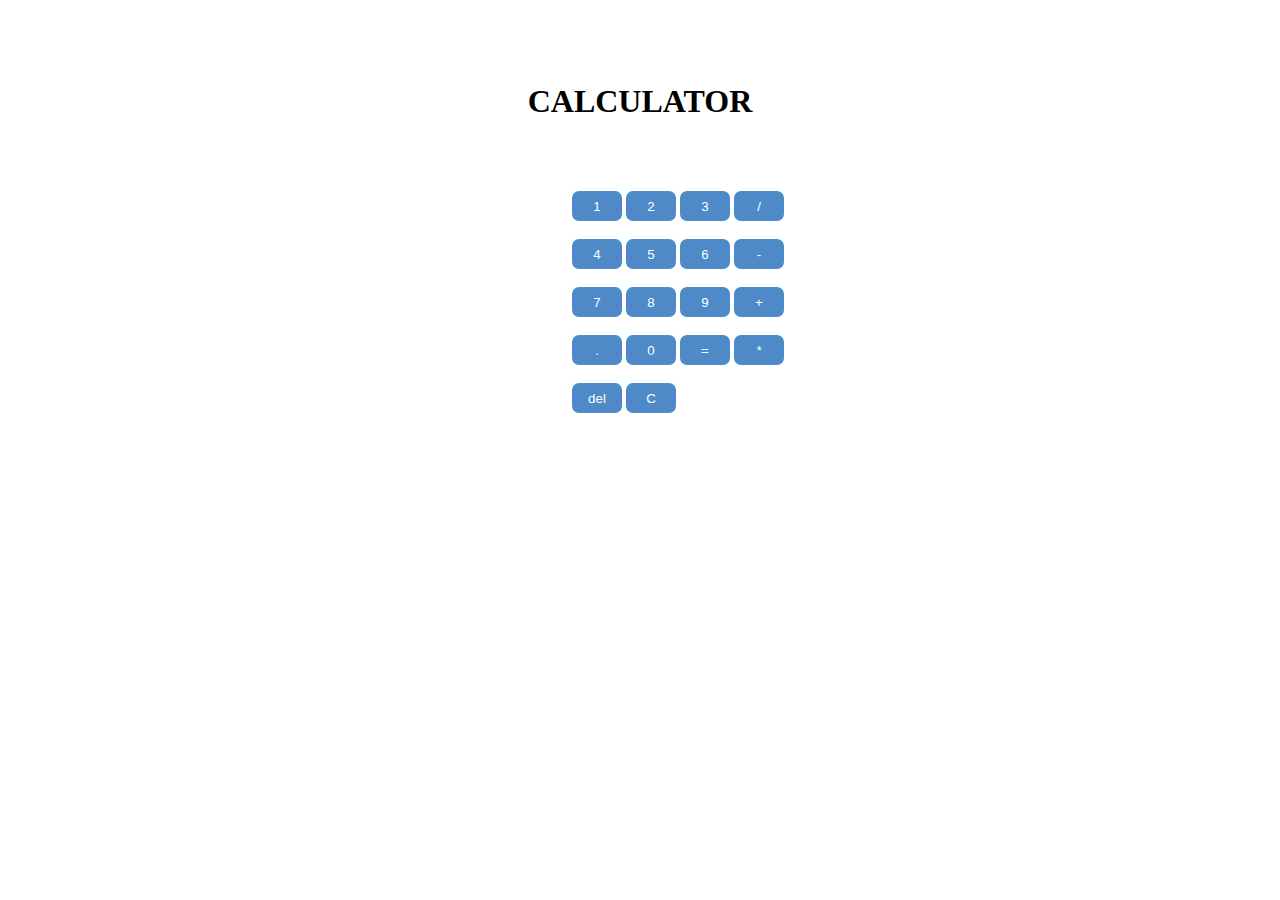
<file: calculatorr.html>
<!DOCTYPE html>
<html lang="en">

<head>
    <meta charset="UTF-8">
    <meta http-equiv="X-UA-Compatible" content="IE=edge">
    <meta name="viewport" content="width=device-width, initial-scale=1.0">
    <title>Document</title>
    <link rel="stylesheet" href="calc.css">
</head>

<body>

    <h1 style="color: rgb(0, 0, 0);text-align: center;margin-top: 83px;">CALCULATOR</h1>
  
        <div class="calc">


            <input type="text" id="screen" style="width: 208px;background-color:white;color: black;"><br><br>

            <input type="button" value="1" onclick="btnClick(value)">
            <input type="button" value="2" onclick="btnClick(value)">
            <input type="button" value="3" onclick="btnClick(value)">
            <input type="button" value="/" onclick="btnClick(value)"><br><br>


            <input type="button" value="4" onclick="btnClick(value)">
            <input type="button" value="5" onclick="btnClick(value)">
            <input type="button" value="6" onclick="btnClick(value)">
            <input type="button" value="-" onclick="btnClick(value)"><br><br>


            <input type="button" value="7" onclick="btnClick(value)">
            <input type="button" value="8" onclick="btnClick(value)">
            <input type="button" value="9" onclick="btnClick(value)">
            <input type="button" value="+" onclick="btnClick(value)"><br><br>


            <input type="button" value="." onclick="btnClick(value)">
            <input type="button" value="0" onclick="btnClick(value)">
            <input type="button" value="=" onclick="findresult()">
            <input type="button" value="*" onclick="btnClick(value)"><br><br>
            <input type="button" value="del" onclick="del()">
            <input type="button" value="C" onclick="clearScreen()">
        </div>
    

    <script src="calc.js"></script>



</body>

</html>
</file>
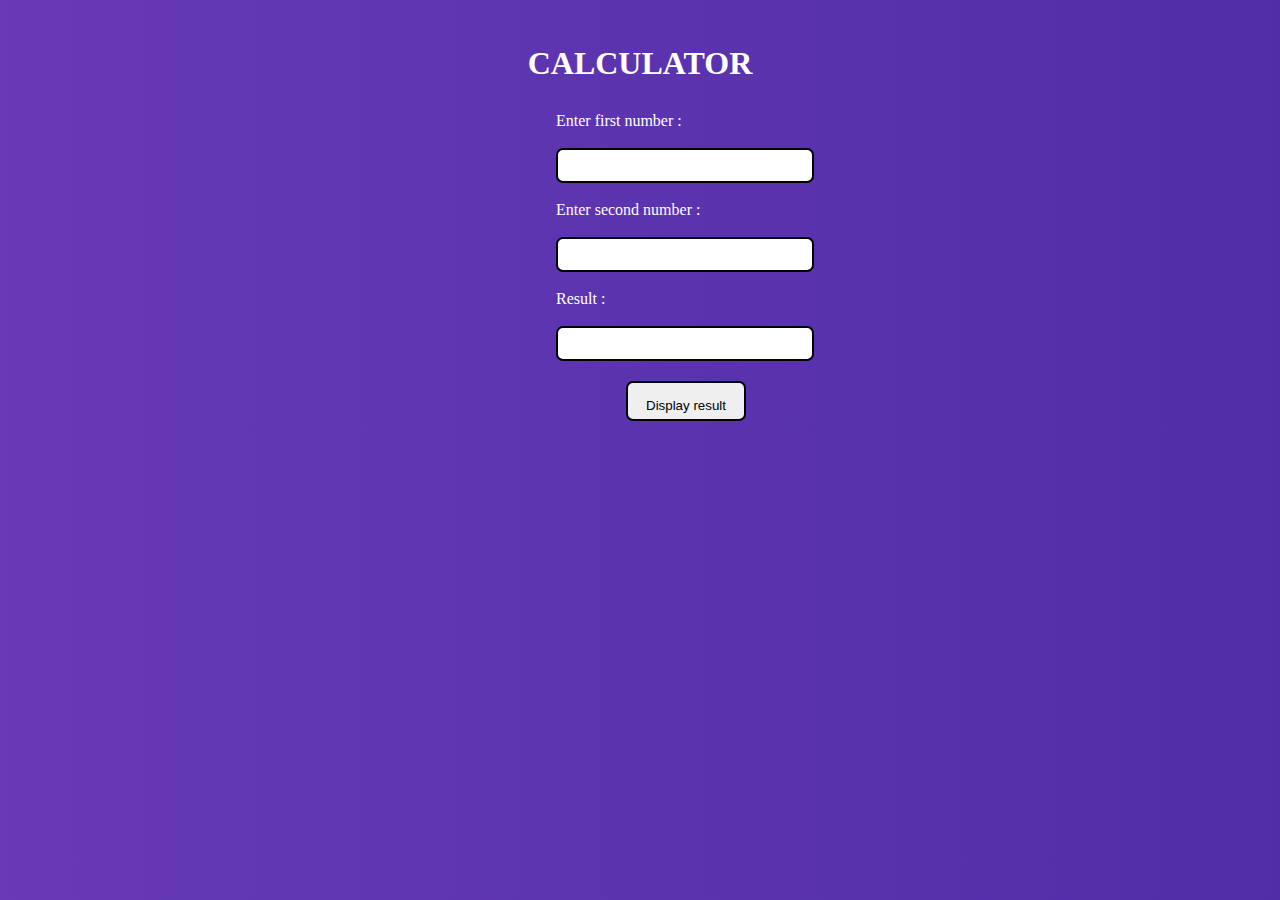
<file: calculatror.html>
<!DOCTYPE html>
<html lang="en">

<head>
    <meta charset="UTF-8">
    <meta http-equiv="X-UA-Compatible" content="IE=edge">
    <meta name="viewport" content="width=device-width, initial-scale=1.0">
    <title>Document</title>

    <style>
        body{
            background: linear-gradient(to right, #673ab7, #512da8);;
        }
        h1 {
            text-align: center;
            margin-top: 45px;
            color: white;
        }

        .calc {
            margin-left: 548px;
            margin-top: 30px;
            border: none;
           
            
           
        }
        input{
            height: 20px;
            border-radius: 7px;
            border: 2px solid black;
            padding-top: 10px;
            width: 250px;
            
        }
        label{
            color: white;
        }
        button{
            background-color: yellow;
        }
        button:hover{
            background-color: green;
        }
    </style>
</head>

<body>



    <h1>CALCULATOR</h1>
    <div class="calc">


        <label for="enter">Enter first number :</label><br><br>
        <input type="text" id="text1"><br><br>
        <label for="enter">Enter second number :</label><br><br>
        <input type="text" id="text2"><br><br>
        <label for="">Result :</label><br><br>
        <input type="text" name="" id='result'><br>
        <input style="margin-top: 20px;margin-left: 70px;height: 40px;width: 120px;" type="button" name="" value="Display result" onclick="calculate()">
    </div>

    <script type="">
        function calculate() 
        {
            var num1=parseInt(document.getElementById('text1').value);
            var num2=parseInt(document.getElementById('text2').value);
            var total =num1+num2;
            document.getElementById('result').value=total;


        }
    </script>


</body>

</html>
</file>
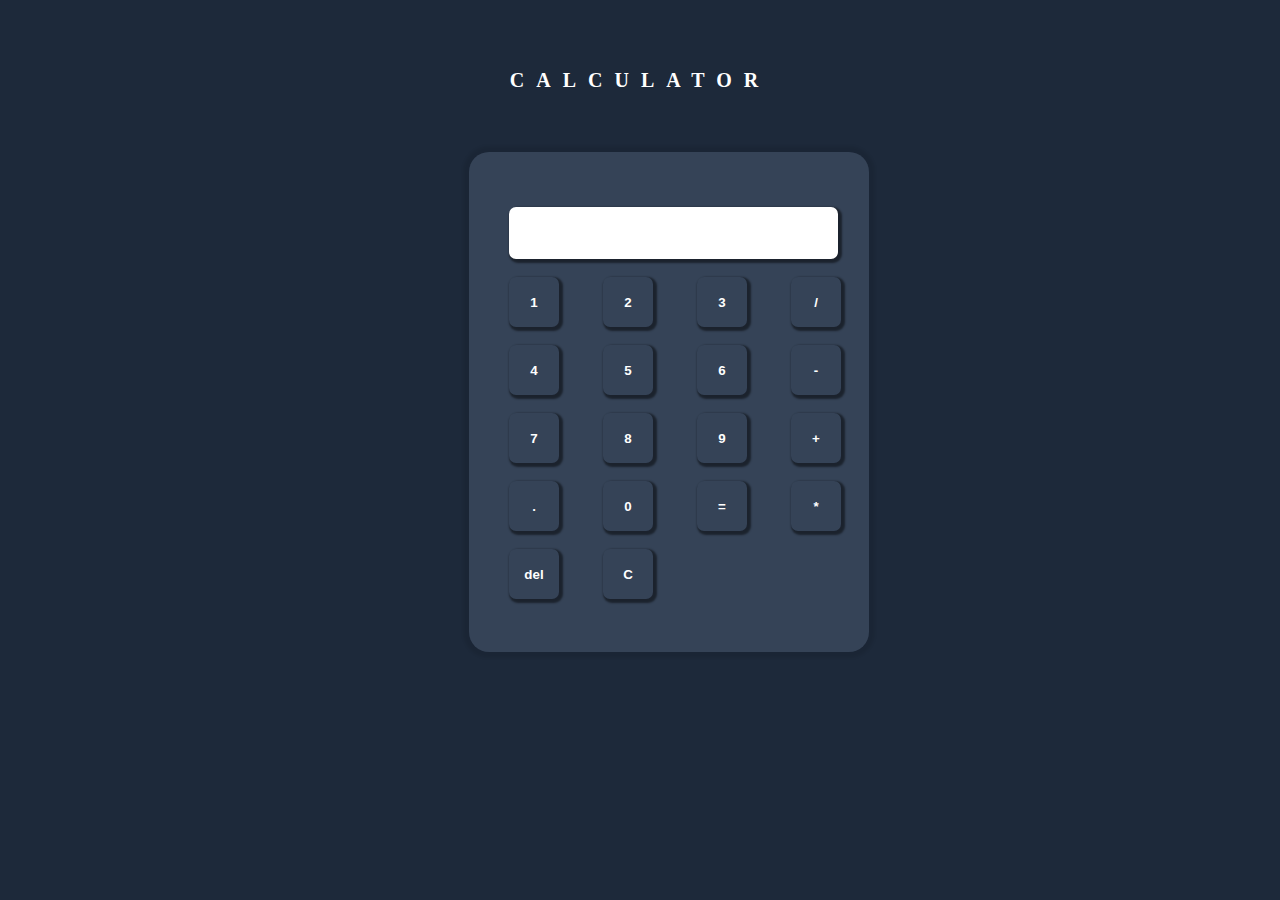
<file: main.html>
<!DOCTYPE html>
<html lang="en">
<head>
    <meta charset="UTF-8">
    <meta http-equiv="X-UA-Compatible" content="IE=edge">
    <meta name="viewport" content="width=device-width, initial-scale=1.0">
    <title>Caluculator</title>
    <link rel="stylesheet" href="main.css">
</head>
<body>
    <h1>CALCULATOR</h1>
        <div class="main">
            <input type="text" id="screen" style="font-size: 20px;font-weight: 700;margin-top: 55px;width: 325px;background-color: white;color: black;"><br><br>
            <input type="button" value="1" onclick="btnClick(value)">
            <input type="button" value="2" onclick="btnClick(value)">
            <input type="button" value="3" onclick="btnClick(value)">
            <input type="button" value="/" onclick="btnClick(value)"><br><br>


            <input type="button" value="4" onclick="btnClick(value)">
            <input type="button" value="5" onclick="btnClick(value)">
            <input type="button" value="6" onclick="btnClick(value)">
            <input type="button" value="-" onclick="btnClick(value)"><br><br>


            <input type="button" value="7" onclick="btnClick(value)">
            <input type="button" value="8" onclick="btnClick(value)">
            <input type="button" value="9" onclick="btnClick(value)">
            <input type="button" value="+" onclick="btnClick(value)"><br><br>


            <input type="button" value="." onclick="btnClick(value)">
            <input type="button" value="0" onclick="btnClick(value)">
            <input type="button" value="=" onclick="findresult()">
            <input type="button" value="*" onclick="btnClick(value)"><br><br>
            <input type="button" value="del" onclick="del()">
            <input type="button" value="C" onclick="clearScreen()">
            
        </div>
        <script src="main.js"></script>
      
    




</body>
</html>
</file>
<file: calc.css>
body{
    margin: 0;
    padding: 0;
    background-image: url("https://videohive.img.customer.envatousercontent.com/files/f798de80-787e-405d-a556-4d4312b54fb6/inline_image_preview.jpg?auto=compress%2Cformat&fit=crop&crop=top&max-h=8000&max-w=590&s=85fabb94aebf933f9337fb59ab307041");
    background-repeat: no-repeat;
    background-size: 100%;
}   

.calc{
    
    margin-left: 572px;
     margin-top: 20px;
     
     
     

}
input
{
    border-radius: 7px;
    background-color: #4D8AC7;
    width: 50px;height: 30px;
    color: white;
    border:    none;
    
}
input:hover{
    background-color: rgb(100, 100, 100);
}
</file>
<file: main.css>
body
{
    margin: 0;
    padding: 0;
    background-color: #1D293A;
 

}
.main
{

    background-color: #354357;
    height: 500px;
    width: 400px;
    margin: 60px 469px;
    border-radius: 20px;
    box-shadow: rgb(0 0 0 / 8%) 0px 0px 3px 6px;
    transition:  .2s;
  

}
.main:hover
{
    transform: scale(1.1);
}
input
{
    width: 50px;
    height: 50px;
    margin-left: 40px;
    border-radius: 7px;
    background-color: #354357;
    border: none;
   box-shadow: 2px 2px 2px 2px rgba(0, 0, 0, 0.481);
    color: white;
    font-weight: 700;

    
}
input:hover
{

    background-color: #6C63FF;
    transition: ease-in-out 0.2s;  
}



h1
{
    color: rgb(255, 255, 255);
    text-align: center;
    font-family: montserrat;
    letter-spacing: 12px;
    margin-top: 69px;
    font-size: 20px;

}
</file>
